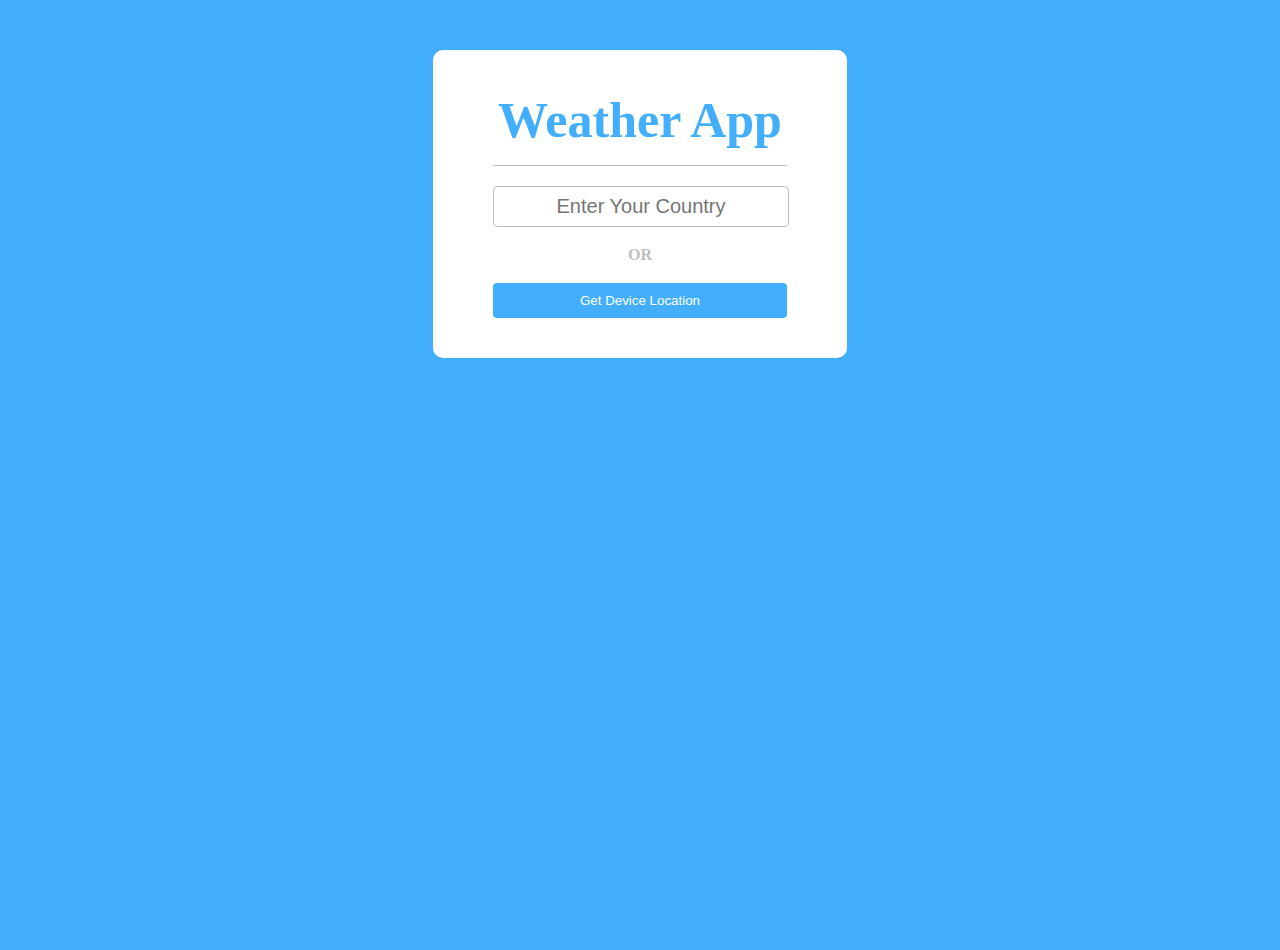
<file: index.html>
<!DOCTYPE html>
<html lang="en">
<head>
    <meta charset="UTF-8">
    <meta http-equiv="X-UA-Compatible" content="IE=edge">
    <meta name="viewport" content="width=device-width, initial-scale=1.0">
    <title>Enter Location</title>
</head>
<link rel="stylesheet" href="styles.css">

<body>
    <div class="main">
        <div class="centreCard">
            <h1>Weather App</h1>
            <span></span>
            <input type="text" id="countryInput" placeholder="Enter Your Country" >
            <p>OR</p>
            <button onclick="locationGetter()">Get Device Location</button>
        </div>
    </div>
</body>
<script src="script.js"></script>
</html>
</file>
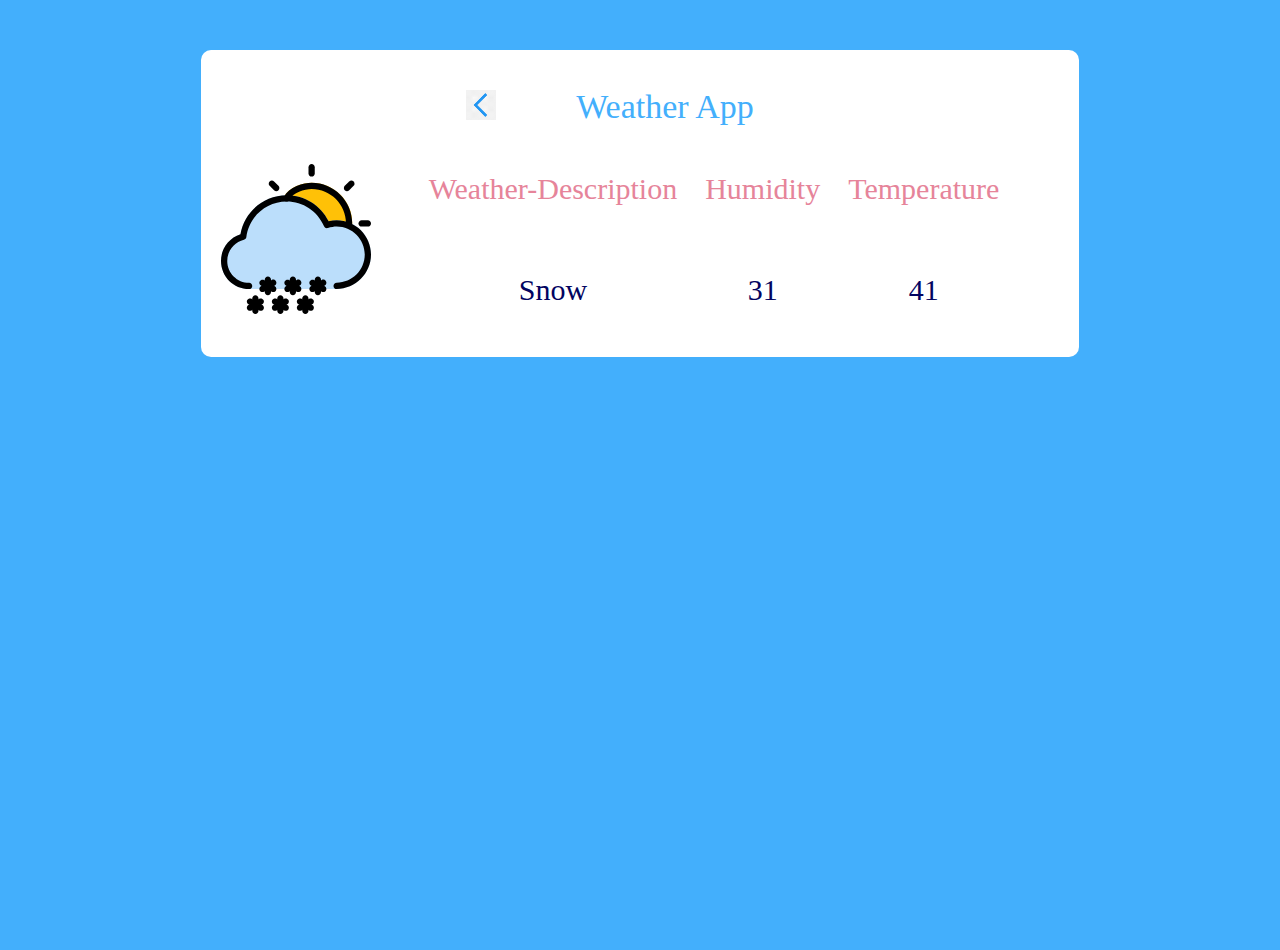
<file: display.html>
<!DOCTYPE html>
<html lang="en">
<head>
    <meta charset="UTF-8">
    <meta http-equiv="X-UA-Compatible" content="IE=edge">
    <meta name="viewport" content="width=device-width, initial-scale=1.0">
    <title>Weather</title>
</head>
<link rel="stylesheet" href="styles.css">
<body>
    <div class="main" id="displayMainId">
        <div class="centreCardResult">
            <div class="head">
                <img src="images/backBtn.png" alt="" onclick="goBack()">
                <h2>Weather App</h2>
            </div>
            <div class="show">
                <div class="showImg">
                    <img id="icon" src="images/snow.svg" alt="" ></div>
                    <div class="details">
                        <span>Weather-Description</span>
                        <span id="weather-description">Snow</span>
                    </div>
                    <div class="details">
                        <span>Humidity</span>
                        <span id="Humidity">31</span>
                    </div>
                    <div class="details">
                        <span >Temperature</span>
                        <span id="temperature">41</span>
                    </div>
            </div>
        </div>
    </div>
</body>
<script src="script.js"></script>
</html>
</file>
<file: styles.css>
/* http://meyerweb.com/eric/tools/css/reset/ 
   v2.0 | 20110126
   License: none (public domain)
*/

html, body, div, span, applet, object, iframe,
h1, h2, h3, h4, h5, h6, p, blockquote, pre,
a, abbr, acronym, address, big, cite, code,
del, dfn, em, img, ins, kbd, q, s, samp,
small, strike, strong, sub, sup, tt, var,
b, u, i, center,
dl, dt, dd, ol, ul, li,
fieldset, form, label, legend,
table, caption, tbody, tfoot, thead, tr, th, td,
article, aside, canvas, details, embed, 
figure, figcaption, footer, header, hgroup, 
menu, nav, output, ruby, section, summary,
time, mark, audio, video {
	margin: 0;
	padding: 0;
	border: 0;
	font-size: 100%;
	font: inherit;
	vertical-align: baseline;
}
/* HTML5 display-role reset for older browsers */
article, aside, details, figcaption, figure, 
footer, header, hgroup, menu, nav, section {
	display: block;
}
body {
	line-height: 1;
}
ol, ul {
	list-style: none;
}
blockquote, q {
	quotes: none;
}
blockquote:before, blockquote:after,
q:before, q:after {
	content: '';
	content: none;
}
table {
	border-collapse: collapse;
	border-spacing: 0;
}



/* *************Custom CSS ***************/

/* index ki  CSS hai */


.main{
    background-color: #43AFFC;
    height: 100vh;
    text-align: center;
    align-items: center;
   padding-top: 50px;
}
.centreCard{
    background-color: white;
    display: inline-block;
    padding: 40px 60px 40px 60px;
    border-radius: 10px;
}
.centreCard input{
    display: block;
}
.division{
    display: block;
}
.centreCard h1{
    color: #43AFFC;
    font-size: 50px;
    margin: 5px 5px 5px 5px;
    font-weight: 600;
    margin-bottom: 20px;
}
.centreCard span{
    background-color: #bfbfbf;
    height: 1px;
    width: 100%;
    margin-bottom: 20px;
    display: block;
}
.centreCard input{
    width: 100%;
    border-radius: 4px;
    border: 1px solid #bfbfbf ;
    padding: 8px 0 8px 0;
    font-size: 20px;
    margin-bottom: 20px;
    text-align: center;
}

.centreCard p{
    margin-bottom: 20px;
    color: #bfbfbf;
    font-weight: 600;
}
.centreCard button{
    padding: 10px 12px 10px 12px;
    background-color:#43AFFC;
    color: white;
    width: 100%;
    border: none;
    border-radius: 4px;
}
.centreCard button:hover{
    background-color: #1d9ffc;
}
input:focus{
    border: 1px solid #bfbfbf;
    outline: none;
}
 input:focus::placeholder {
    color: transparent;
  }


  /* Ye display ki CSS hai */
  .centreCardResult{
    background-color: white;
    display: inline-block;
    padding: 40px 80px 40px 20px;
    border-radius: 10px;
  }
.centreCardResult .head{
    display: flex;
    justify-content: center;
    margin-bottom: 40px;
}
.head img{
    height: 30px;
    width: 30px;
    float: left;
    margin-right: 80px;
}
.centreCardResult h2{
    color: #43AFFC;
    font-size: 34px;
}

.head img:hover{
    cursor: pointer;
}

.show img{
    height: 150px;
    width: 150px;
    margin-right: 30px;
}

.show span{
    color: rgb(230, 132, 154);
    font-size: 30px;
    margin: 10px 0px 12px 28px;
}
.showImg{
    display: inline-block;
}

.show{
    display: inline-flex;
}
.details{
    display: flex;
    flex-direction: column;
    justify-content: space-between;
}
#weather-description, #Humidity, #temperature{
    color: #020461;
}
</file>
